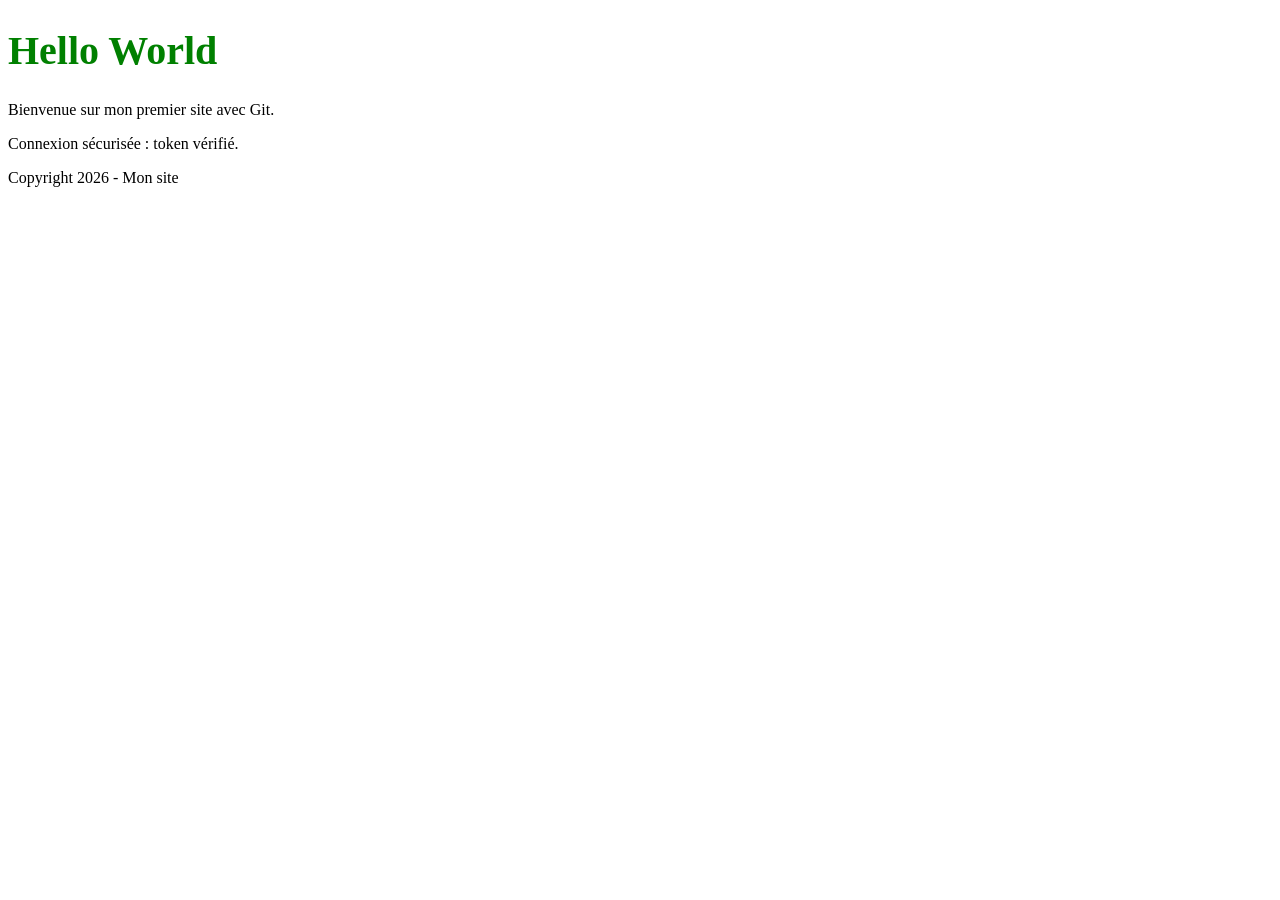
<file: index.html>
<!DOCTYPE html>
<html>
<head>
    <title>Ma page</title>
    <link rel="stylesheet" href="css/ligne.css">
</head>

<body>
    <h1>Hello World</h1>

    <p>Bienvenue sur mon premier site avec Git.</p>

    <p>Connexion sécurisée : token vérifié.</p>

    <div>
        Copyright 2026 - Mon site
    </div>
</body>
</html>
</file>
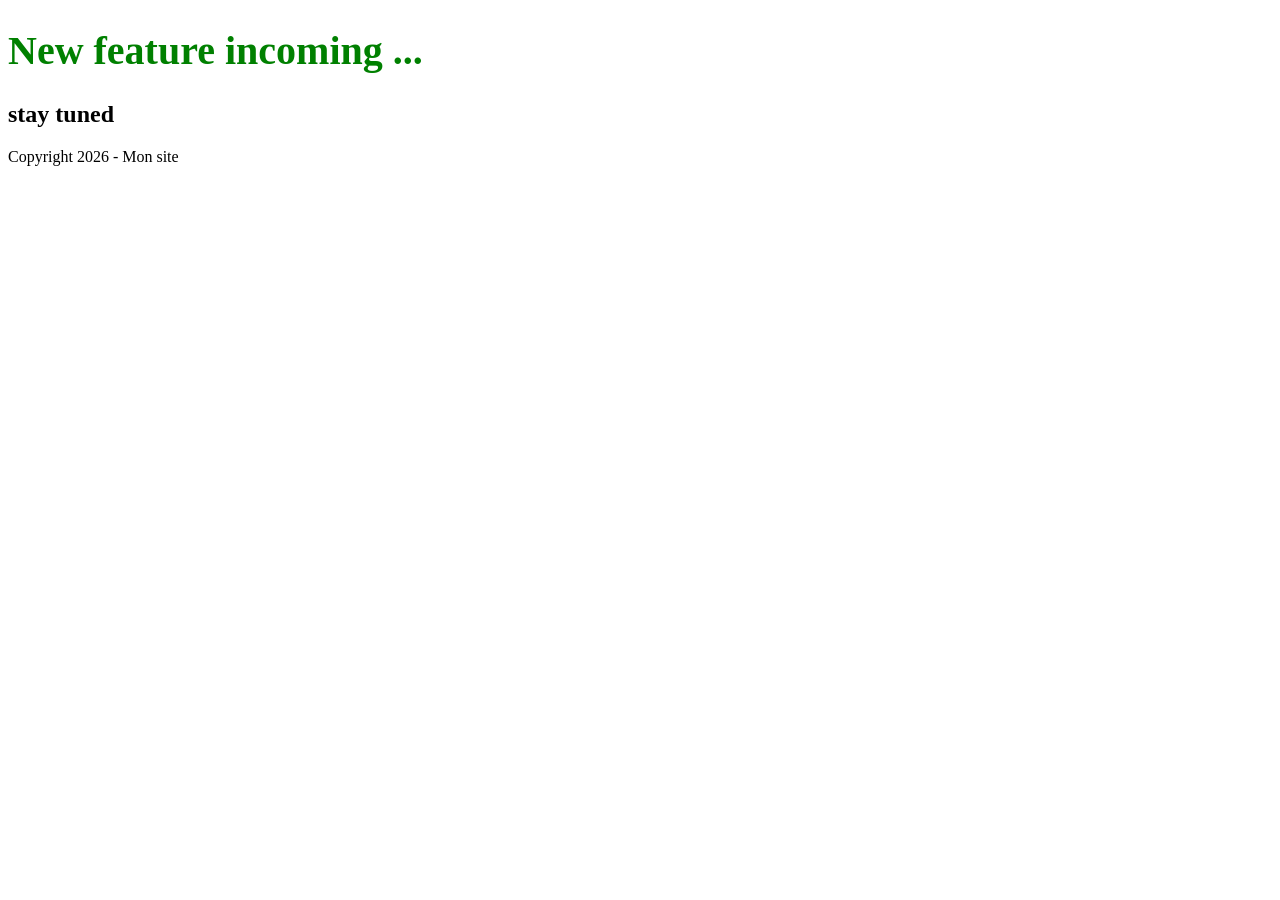
<file: colab.html>
<!DOCTYPE html>
<html>
<head>
    <link rel="stylesheet" href="css/ligne.css">
</head>

<body>
    <h1>New feature incoming ...</h1>
    <h2>stay tuned</h2>
    <div>
        Copyright 2026 - Mon site
    </div>
</body>
</html>
</file>
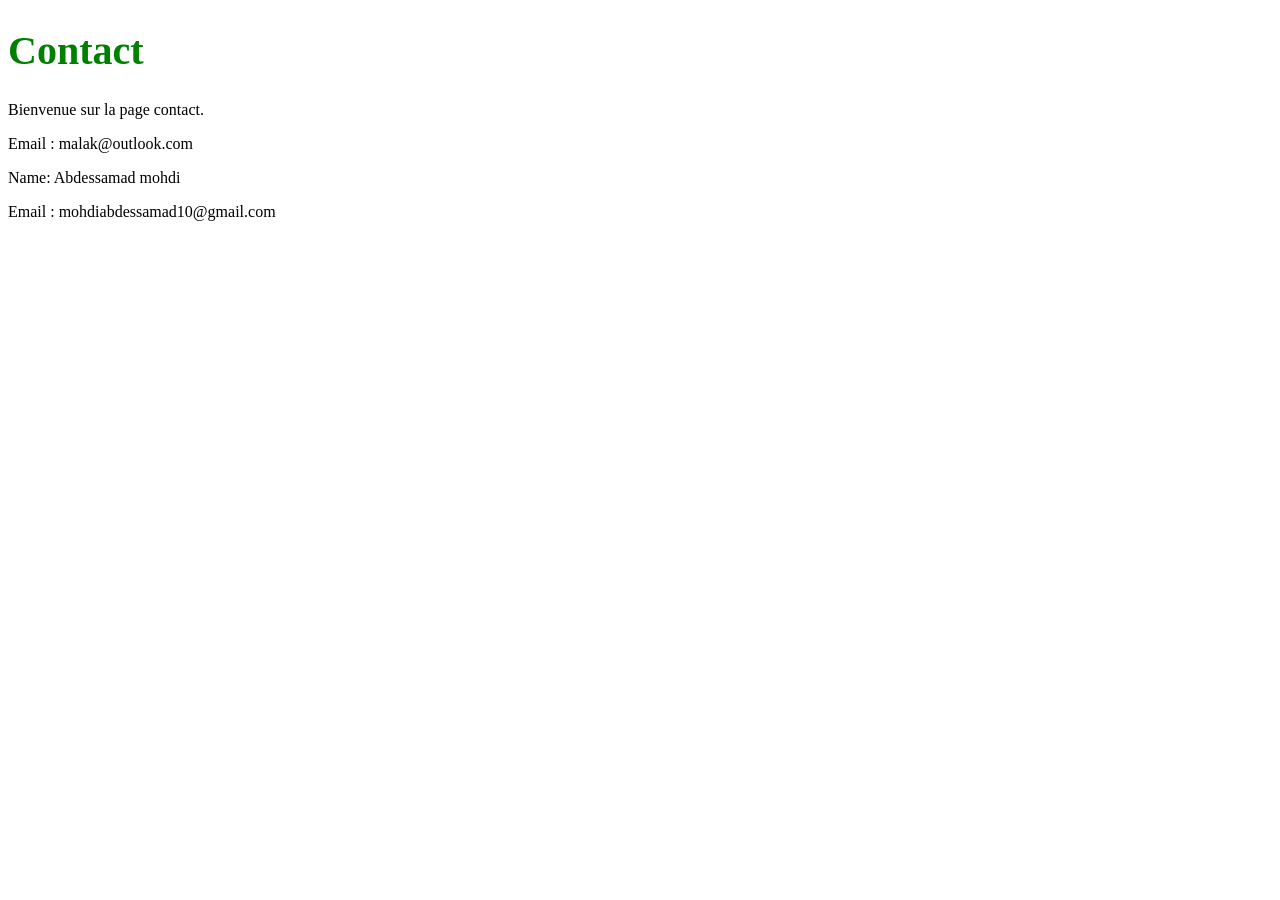
<file: contact.html>
<!DOCTYPE html>
<html>
<head>
    <title>Contact</title>
    <link rel="stylesheet" href="css/ligne.css">
</head>

<body>
    <h1>Contact</h1>
    <p>Bienvenue sur la page contact.</p>
    <p>Email : malak@outlook.com</p>
   
    <p>Name: Abdessamad mohdi </p>
    <p>Email : mohdiabdessamad10@gmail.com</p>
</body>
</html>
</file>
<file: css/ligne.css>
h1 {
    color: green;
    font-size: 40px;
}

.copyright {
    text-align: center;
    font-size: 14px;
}
</file>
